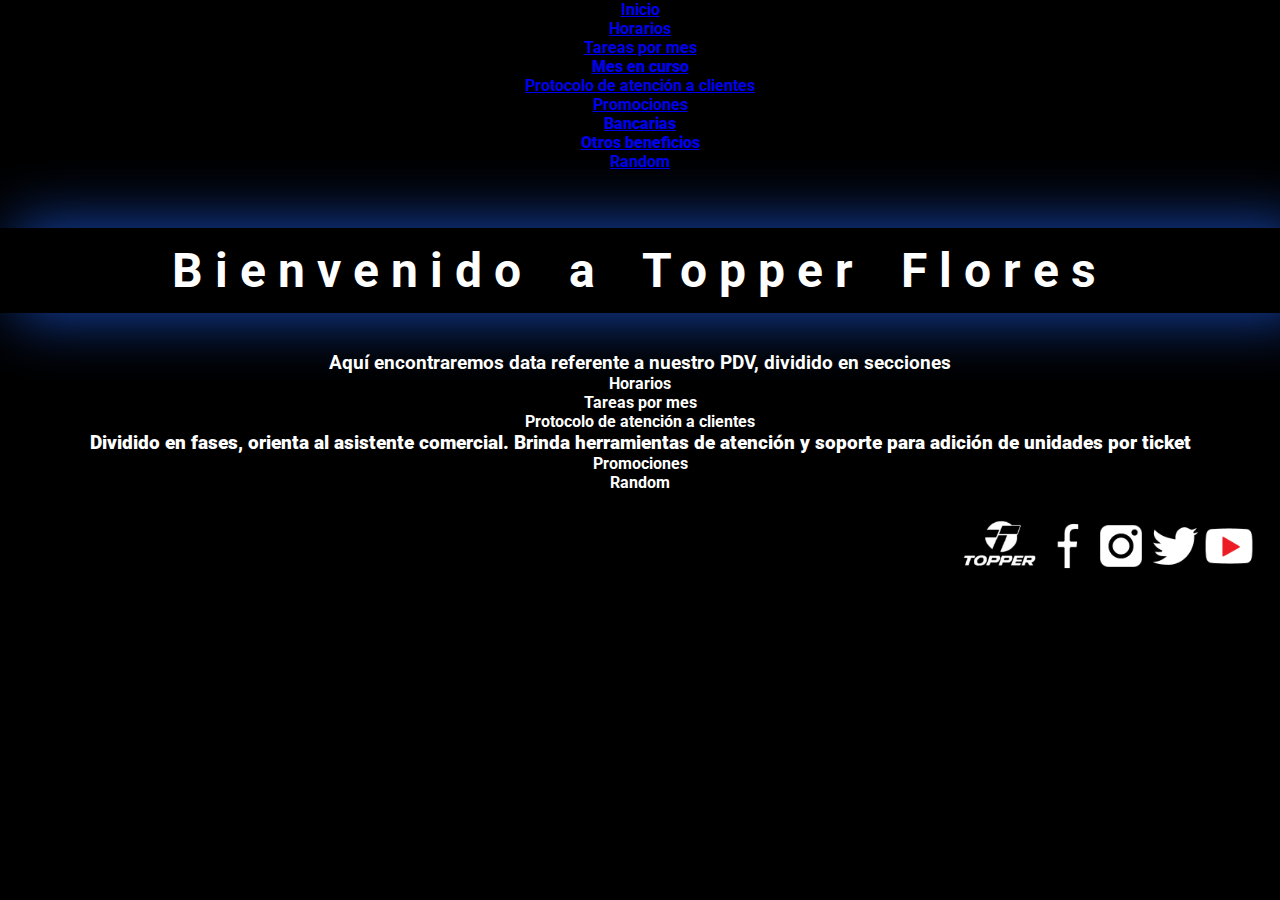
<file: index.html>
<!DOCTYPE html>
<html lang="en">
    <head>
        <title></title>
        <meta charset="UTF-8">
        <meta name="viewport" content="width=device-width, initial-scale=1">
        <link href="css/style.css" rel="stylesheet">
        <link href="https://cdn.jsdelivr.net/npm/bootstrap@5.2.2/dist/css/bootstrap.min.css" rel="stylesheet" integrity="sha384-Zenh87qX5JnK2Jl0vWa8Ck2rdkQ2Bzep5IDxbcnCeuOxjzrPF/et3URy9Bv1WTRi" crossorigin="anonymous">
        <link rel="preconnect" href="https://fonts.googleapis.com">
        <link rel="preconnect" href="https://fonts.gstatic.com" crossorigin>
        <link href="https://fonts.googleapis.com/css2?family=Roboto:wght@300;500&display=swap" rel="stylesheet">
    </head>
    <body>
        <header>
            <ul class="nav nav-tabs">
                <li class="nav-item mx-auto">
                    <a class="nav-link" aria-current="page" href="index.html">Inicio</a>
                </li>
                <li class="nav-item mx-auto">
                    <a class="nav-link" aria-current="page" href="horarios.html">Horarios</a>
                </li>
                <li class="nav-item dropdown mx-auto">
                    <a class="nav-link dropdown-toggle" data-bs-toggle="dropdown" href="#" role="button" aria-expanded="false">Tareas por mes</a>
                    <ul class="dropdown-menu">
                        <li><a class="dropdown-item" href="tareas.html">Mes en curso</a></li>
                    </ul>
                </li>
                <li class="nav-item mx-auto">
                    <a class="nav-link" href="etapasDeVenta.html">Protocolo de atención a clientes</a>
                </li>
                <li class="nav-item dropdown mx-auto">
                    <a class="nav-link dropdown-toggle" data-bs-toggle="dropdown" href="#" role="button" aria-expanded="false">Promociones</a>
                    <ul class="dropdown-menu">
                        <li><a class="dropdown-item" href="#">Bancarias</a></li>
                        <li><a class="dropdown-item" href="#">Otros beneficios</a></li>
                    </ul>
                </li>
                <li class="nav-item mx-auto">
                    <a class="nav-link" href="random.html">Random</a>
                </li>
            </ul>
        </header>

        <section>
            <div>
                <br>
                <br>
                <br>
                <button class="mx-auto d-block container-fluid" style="font-size: 300%;" id="titulo">Bienvenido a Topper Flores</button>
                <br>
                <br>
                <br>
            </div>    
        </section>
        
        <section style="background: black">
            <div>
                <p>Aquí encontraremos data referente a nuestro PDV, dividido en secciones
                <div class="inicio"> 
                    <ul>
                        <li>Horarios</li>
                        <li>Tareas por mes</li>
                        <li>Protocolo de atención a clientes</li>
                            <p>Dividido en fases, orienta al asistente comercial. 
                                Brinda herramientas de atención y soporte para adición de unidades por ticket</p>
                        <li>Promociones</li>
                        <li>Random</li>
                    </ul>
                </div>
                </p>
            </div>  
            <script>

            </script>
        </section>   
                
        <footer class="pie-pagina">
            <div>
                <a href="https://www.topper.com.ar/" target="_blank"><img src="img/logoTopper.png" alt="Logo Topper" width="75x" ></a>
                <a href="https://www.facebook.com/Topper.Oficial/" target="_blank"><img src="img/logoFacebook.png" alt="Logo Facebook" width="50px"></a>
                <a href="https://www.instagram.com/topper_argentina/" target="_blank"><img src="img/logoInstagram.png" alt="Logo Instagram" width="50px"></a>
                <a href="https://twitter.com/topperargentina/" target="_blank"><img src="img/logoTwitter.png" alt="Logo Twitter" width="50px"></a>
                <a href="https://www.youtube.com/channel/UCWcXQwyyj_Ey4sZ6Fb5Ra5w" target="_blank"><img src="img/logoYoutube.png" alt="Logo Youtube" width="50px"></a>
                </div>
        </footer>
        <script src="https://cdn.jsdelivr.net/npm/bootstrap@5.2.2/dist/js/bootstrap.bundle.min.js" integrity="sha384-OERcA2EqjJCMA+/3y+gxIOqMEjwtxJY7qPCqsdltbNJuaOe923+mo//f6V8Qbsw3" crossorigin="anonymous"></script>    
    </body>

</html>
</file>
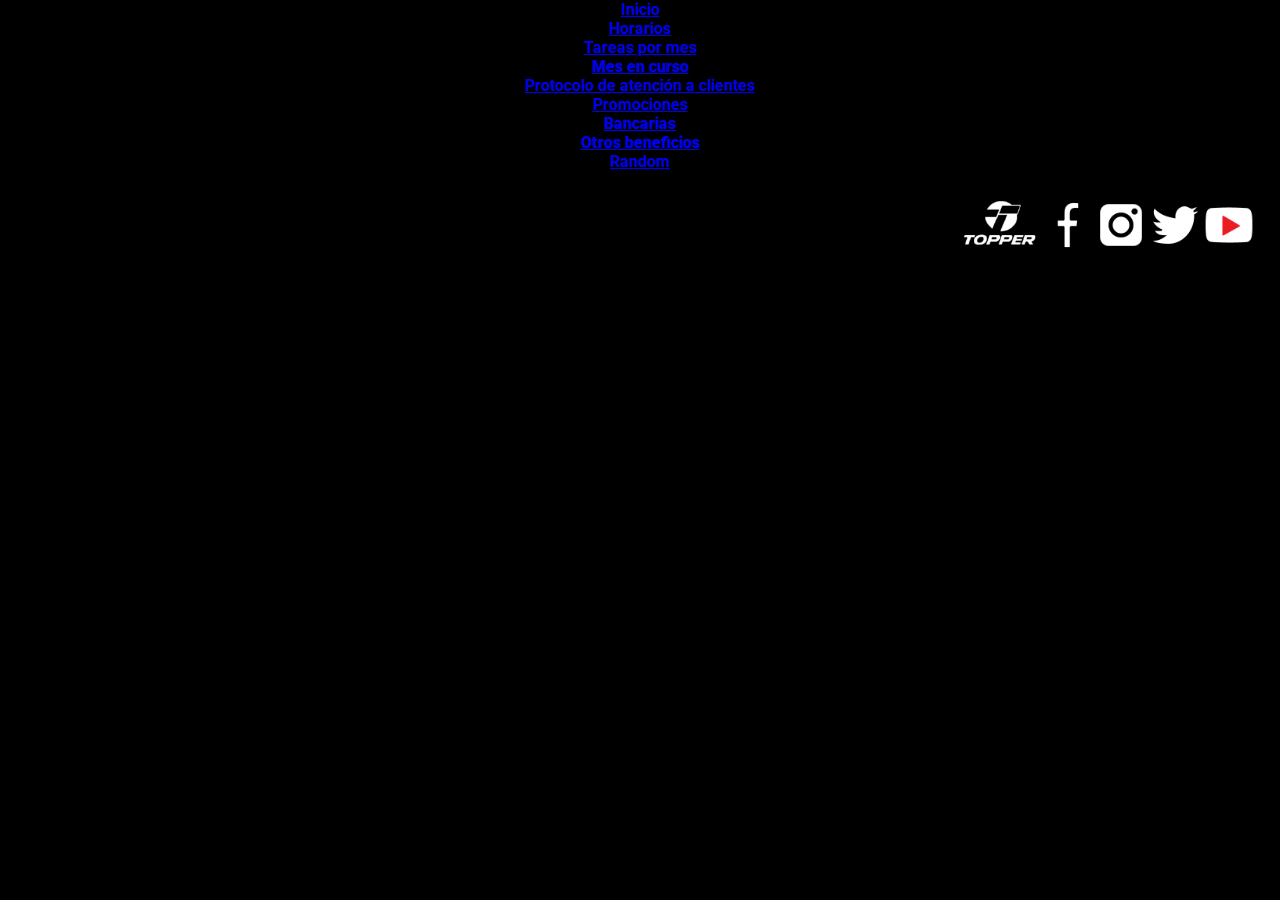
<file: descuentos.html>
<!DOCTYPE html>
<html lang="en">
    <head>
        <title></title>
        <meta charset="UTF-8">
        <meta name="viewport" content="width=device-width, initial-scale=1">
        <link href="css/style.css" rel="stylesheet">
        <link href="https://cdn.jsdelivr.net/npm/bootstrap@5.2.2/dist/css/bootstrap.min.css" rel="stylesheet" integrity="sha384-Zenh87qX5JnK2Jl0vWa8Ck2rdkQ2Bzep5IDxbcnCeuOxjzrPF/et3URy9Bv1WTRi" crossorigin="anonymous">
        <link rel="preconnect" href="https://fonts.googleapis.com">
        <link rel="preconnect" href="https://fonts.gstatic.com" crossorigin>
        <link href="https://fonts.googleapis.com/css2?family=Roboto:wght@300;500&display=swap" rel="stylesheet">
    </head>
    <body>
        <header>
            <ul class="nav nav-tabs">
                <li class="nav-item mx-auto">
                    <a class="nav-link" aria-current="page" href="index.html">Inicio</a>
                </li>
                <li class="nav-item mx-auto">
                    <a class="nav-link" aria-current="page" href="horarios.html">Horarios</a>
                </li>
                <li class="nav-item dropdown mx-auto">
                    <a class="nav-link dropdown-toggle" data-bs-toggle="dropdown" href="#" role="button" aria-expanded="false">Tareas por mes</a>
                    <ul class="dropdown-menu">
                        <li><a class="dropdown-item" href="tareas.html">Mes en curso</a></li>
                    </ul>
                </li>
                <li class="nav-item mx-auto">
                    <a class="nav-link" href="etapasDeVenta.html">Protocolo de atención a clientes</a>
                </li>
                <li class="nav-item dropdown mx-auto">
                    <a class="nav-link dropdown-toggle" data-bs-toggle="dropdown" href="#" role="button" aria-expanded="false">Promociones</a>
                    <ul class="dropdown-menu">
                        <li><a class="dropdown-item" href="promosBancarias.html">Bancarias</a></li>
                        <li><a class="dropdown-item" href="descuentos.html">Otros beneficios</a></li>
                    </ul>
                </li>
                <li class="nav-item mx-auto">
                    <a class="nav-link" href="random.html">Random</a>
                </li>
            </ul>
        </header>

        <footer class="pie-pagina">
            <div>
                <a href="https://www.topper.com.ar/" target="_blank"><img src="img/logoTopper.png" alt="Logo Topper" width="75x" ></a>
                <a href="https://www.facebook.com/Topper.Oficial/" target="_blank"><img src="img/logoFacebook.png" alt="Logo Facebook" width="50px"></a>
                <a href="https://www.instagram.com/topper_argentina/" target="_blank"><img src="img/logoInstagram.png" alt="Logo Instagram" width="50px"></a>
                <a href="https://twitter.com/topperargentina/" target="_blank"><img src="img/logoTwitter.png" alt="Logo Twitter" width="50px"></a>
                <a href="https://www.youtube.com/channel/UCWcXQwyyj_Ey4sZ6Fb5Ra5w" target="_blank"><img src="img/logoYoutube.png" alt="Logo Youtube" width="50px"></a>
                </div>
        </footer>
    
    </body>
</html>
</file>
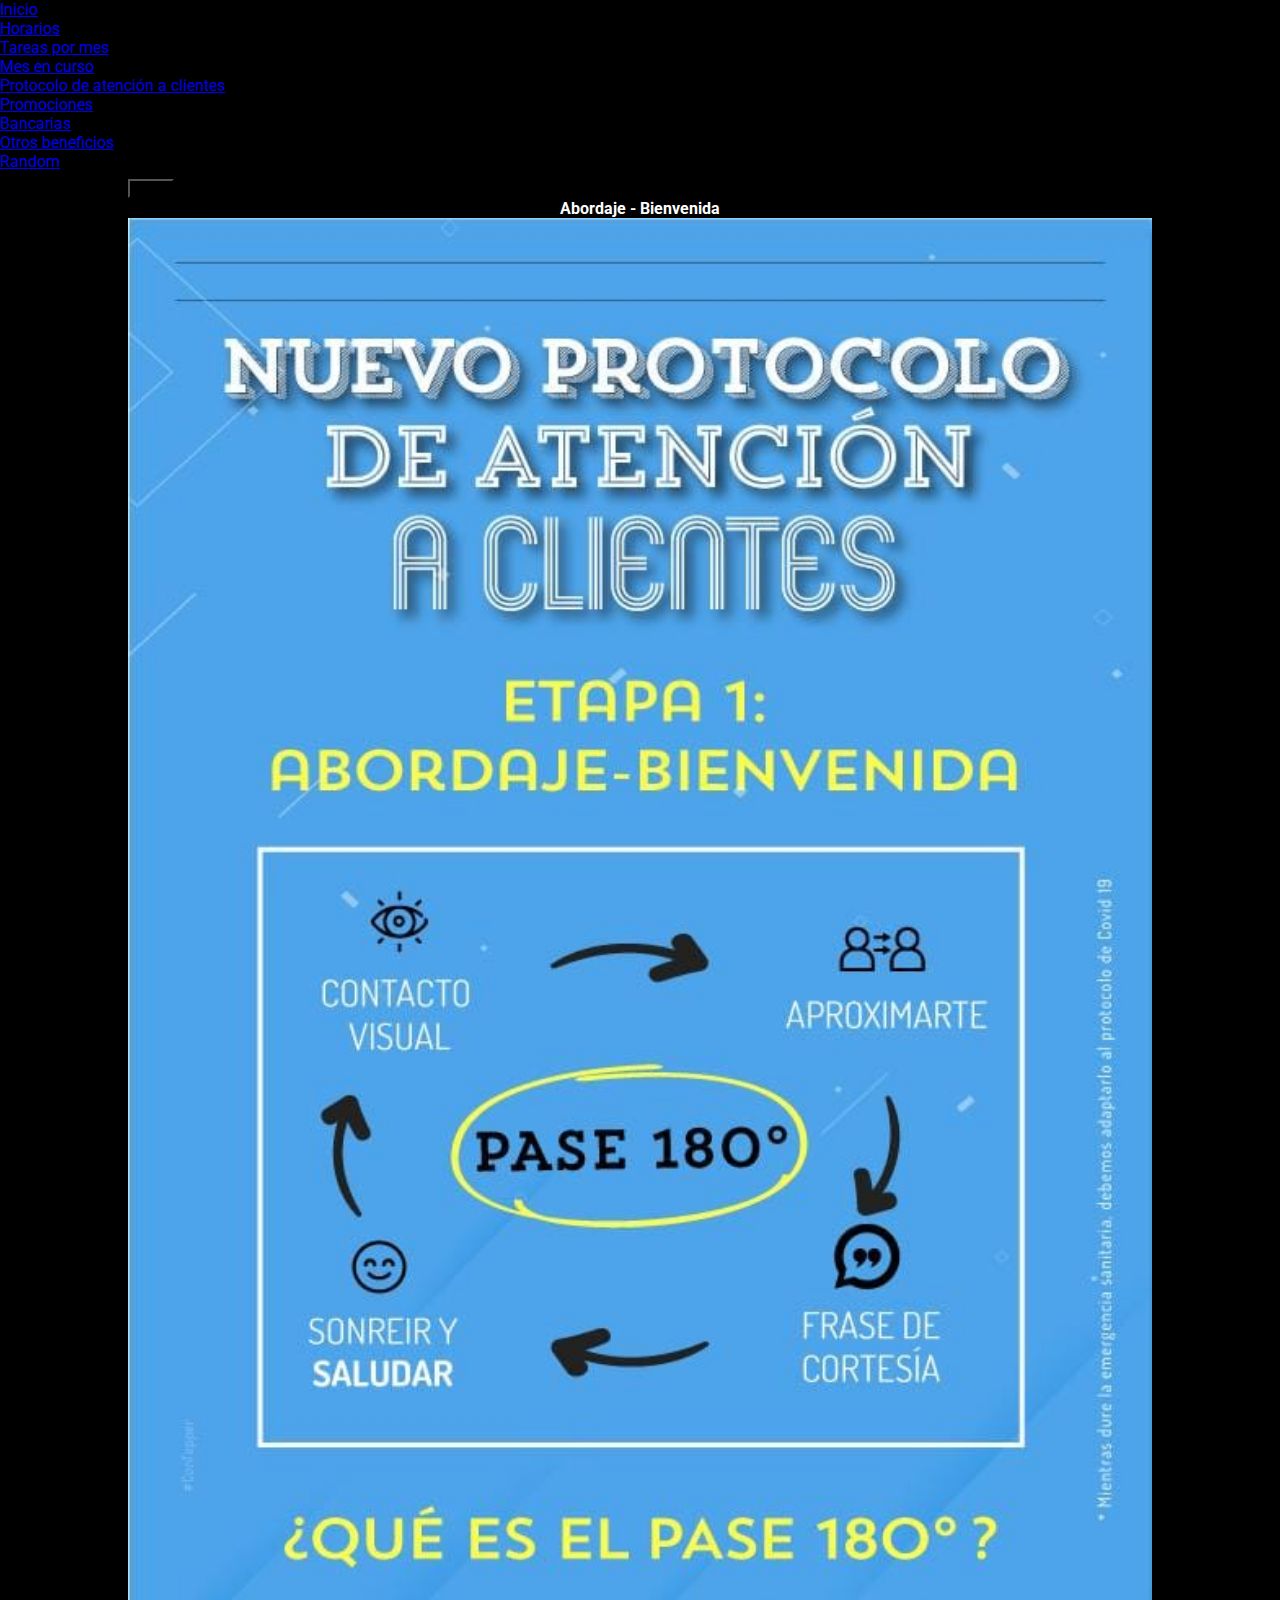
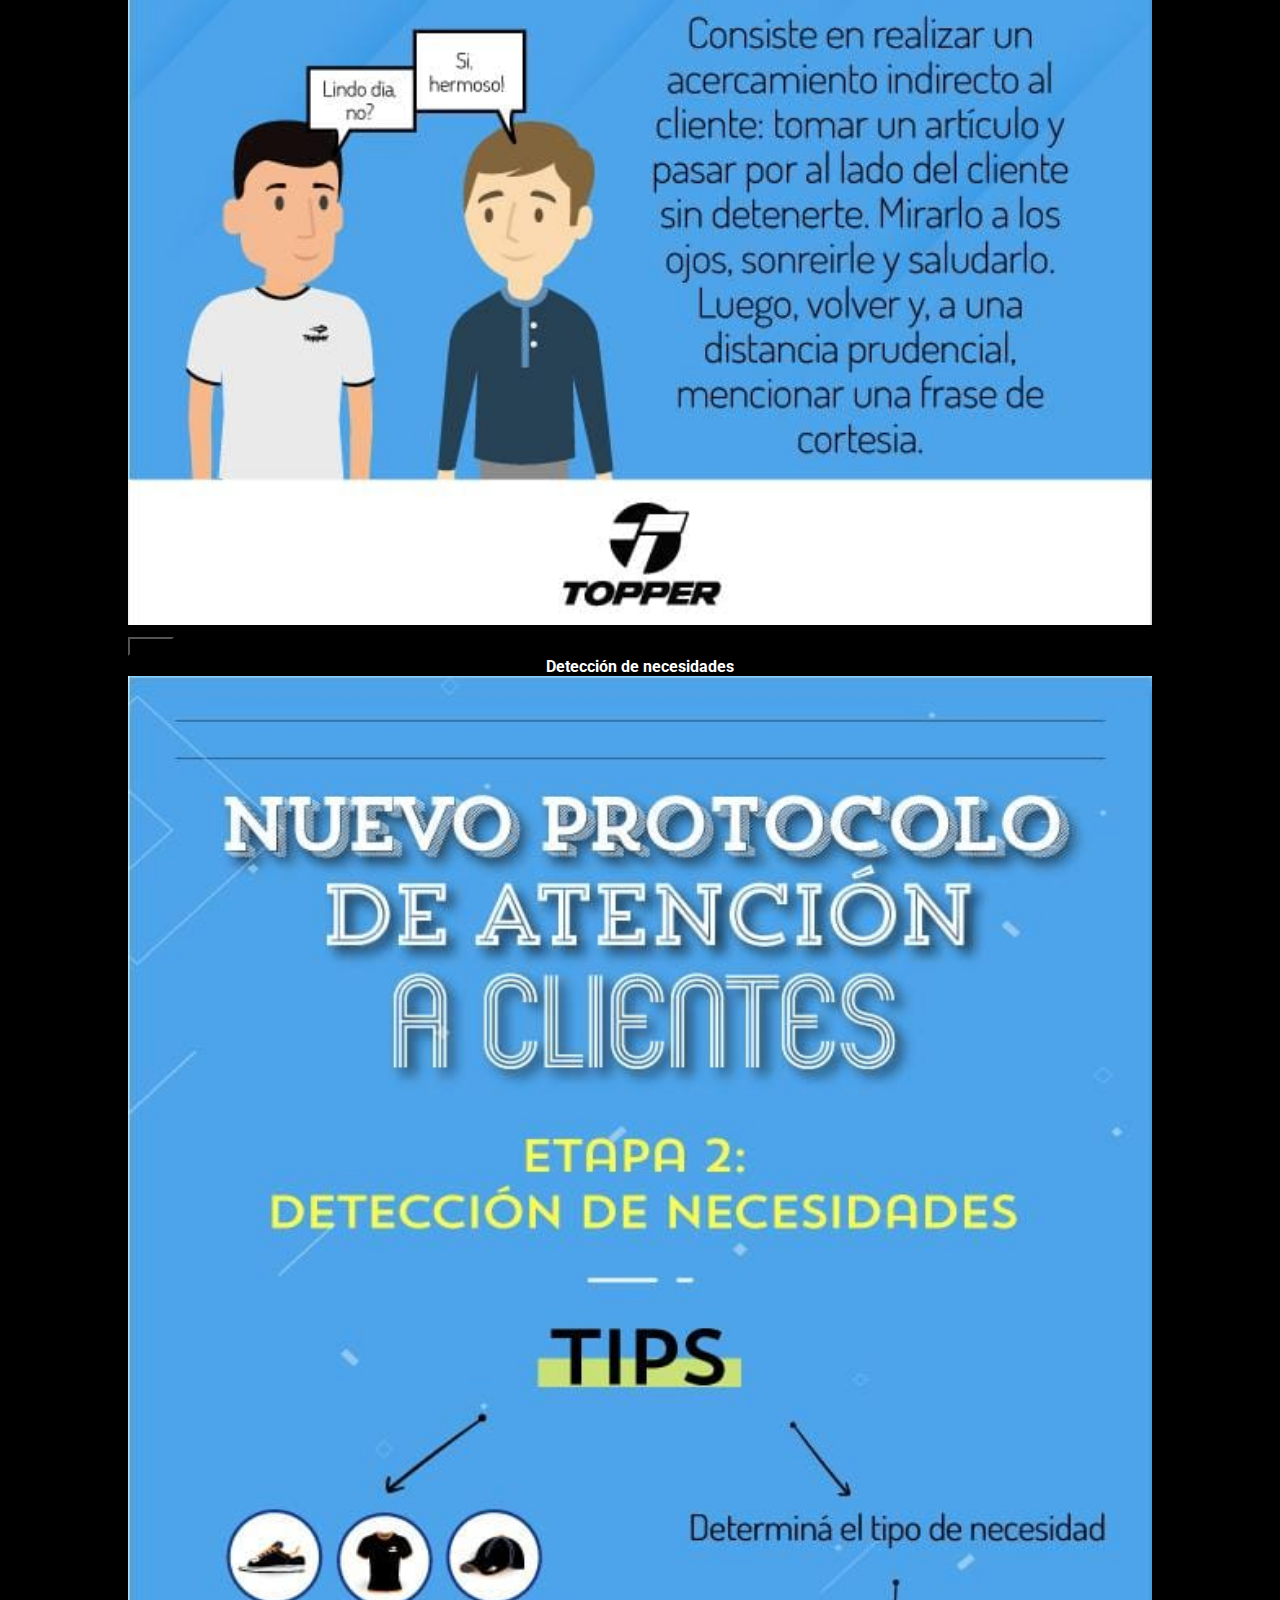
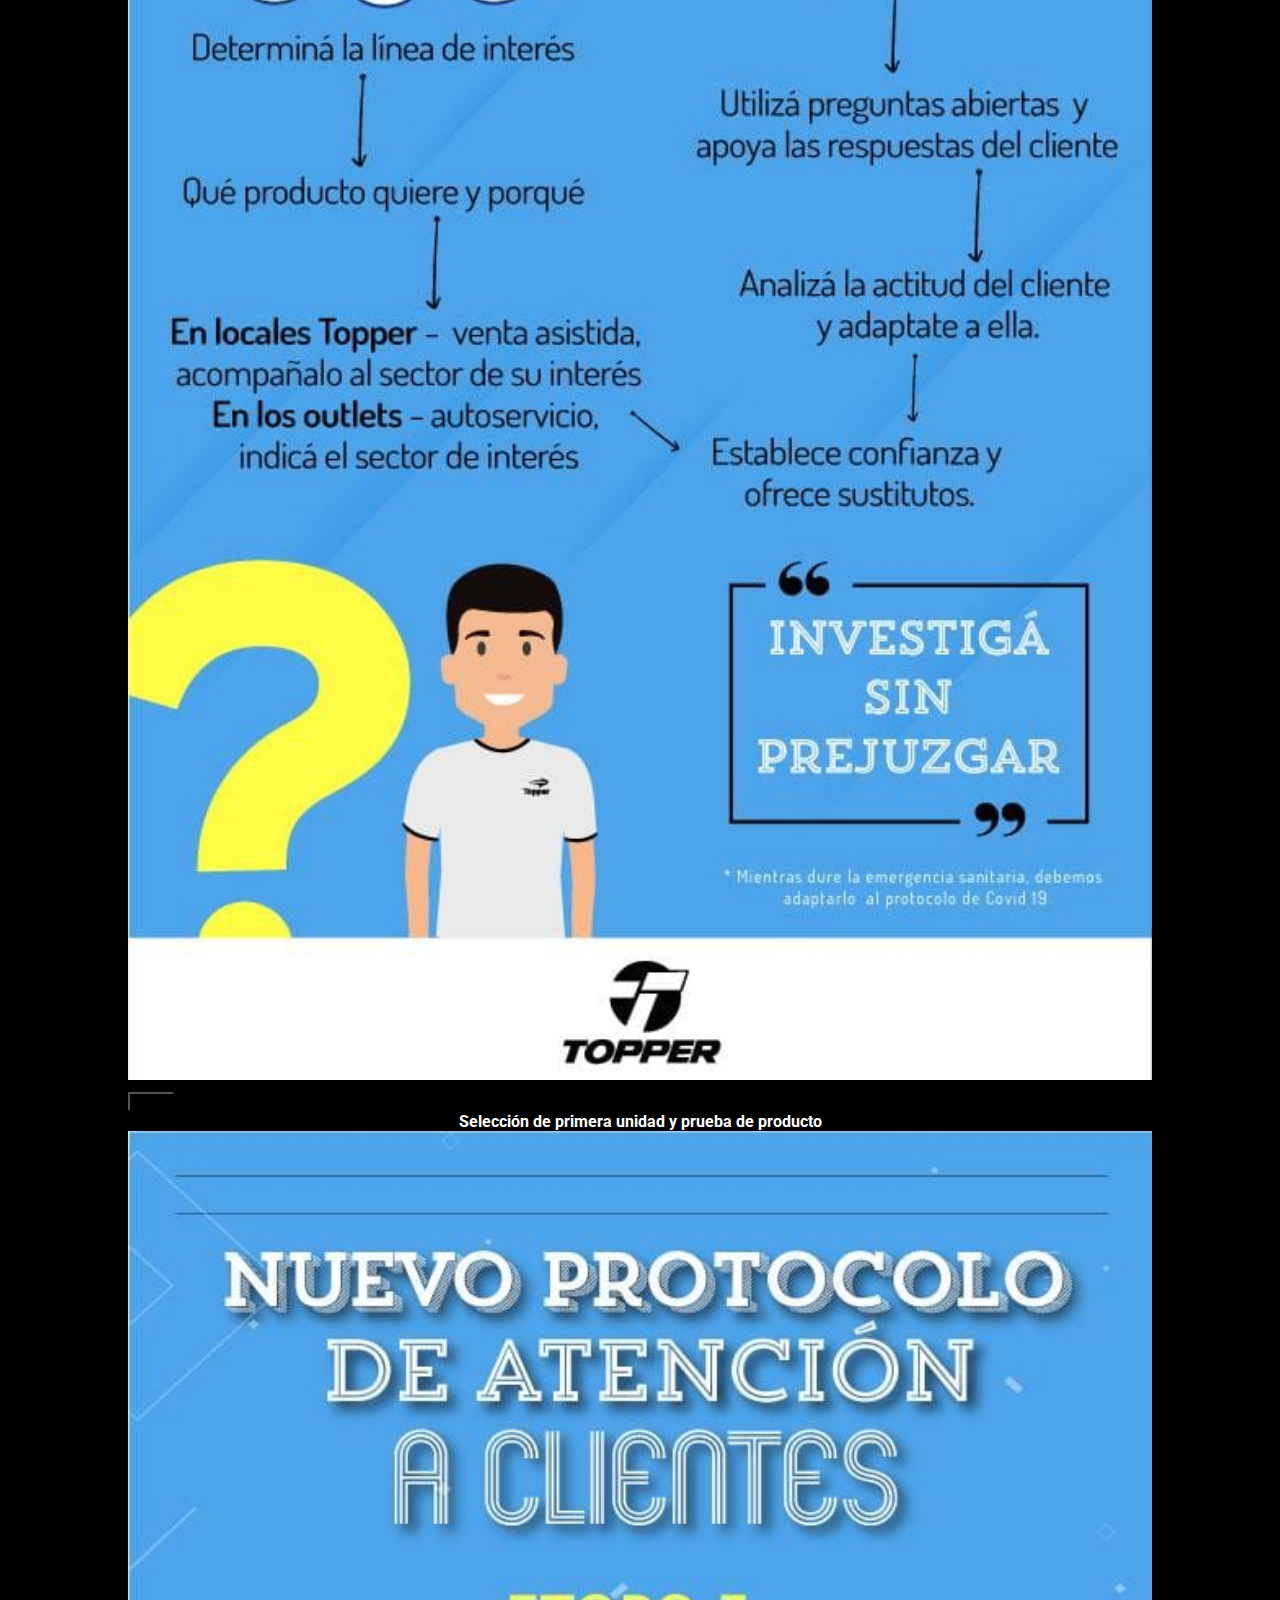
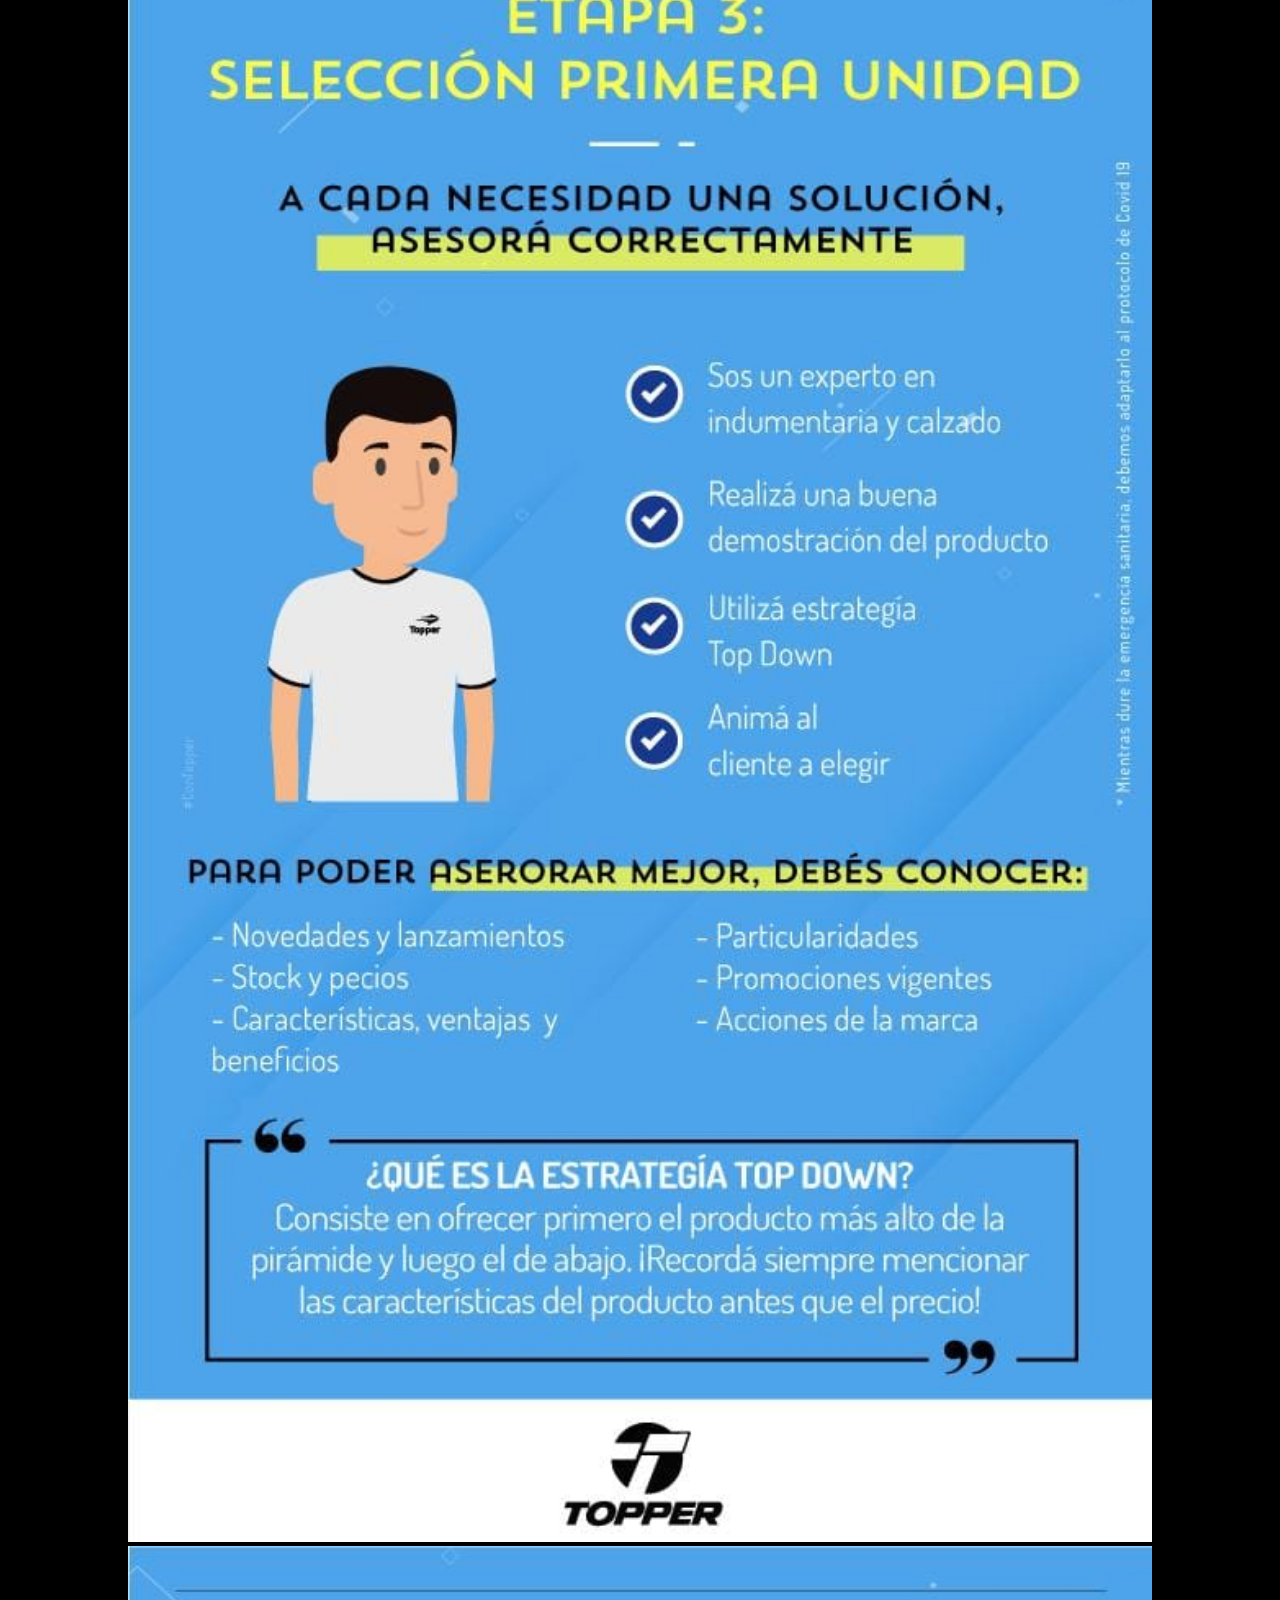
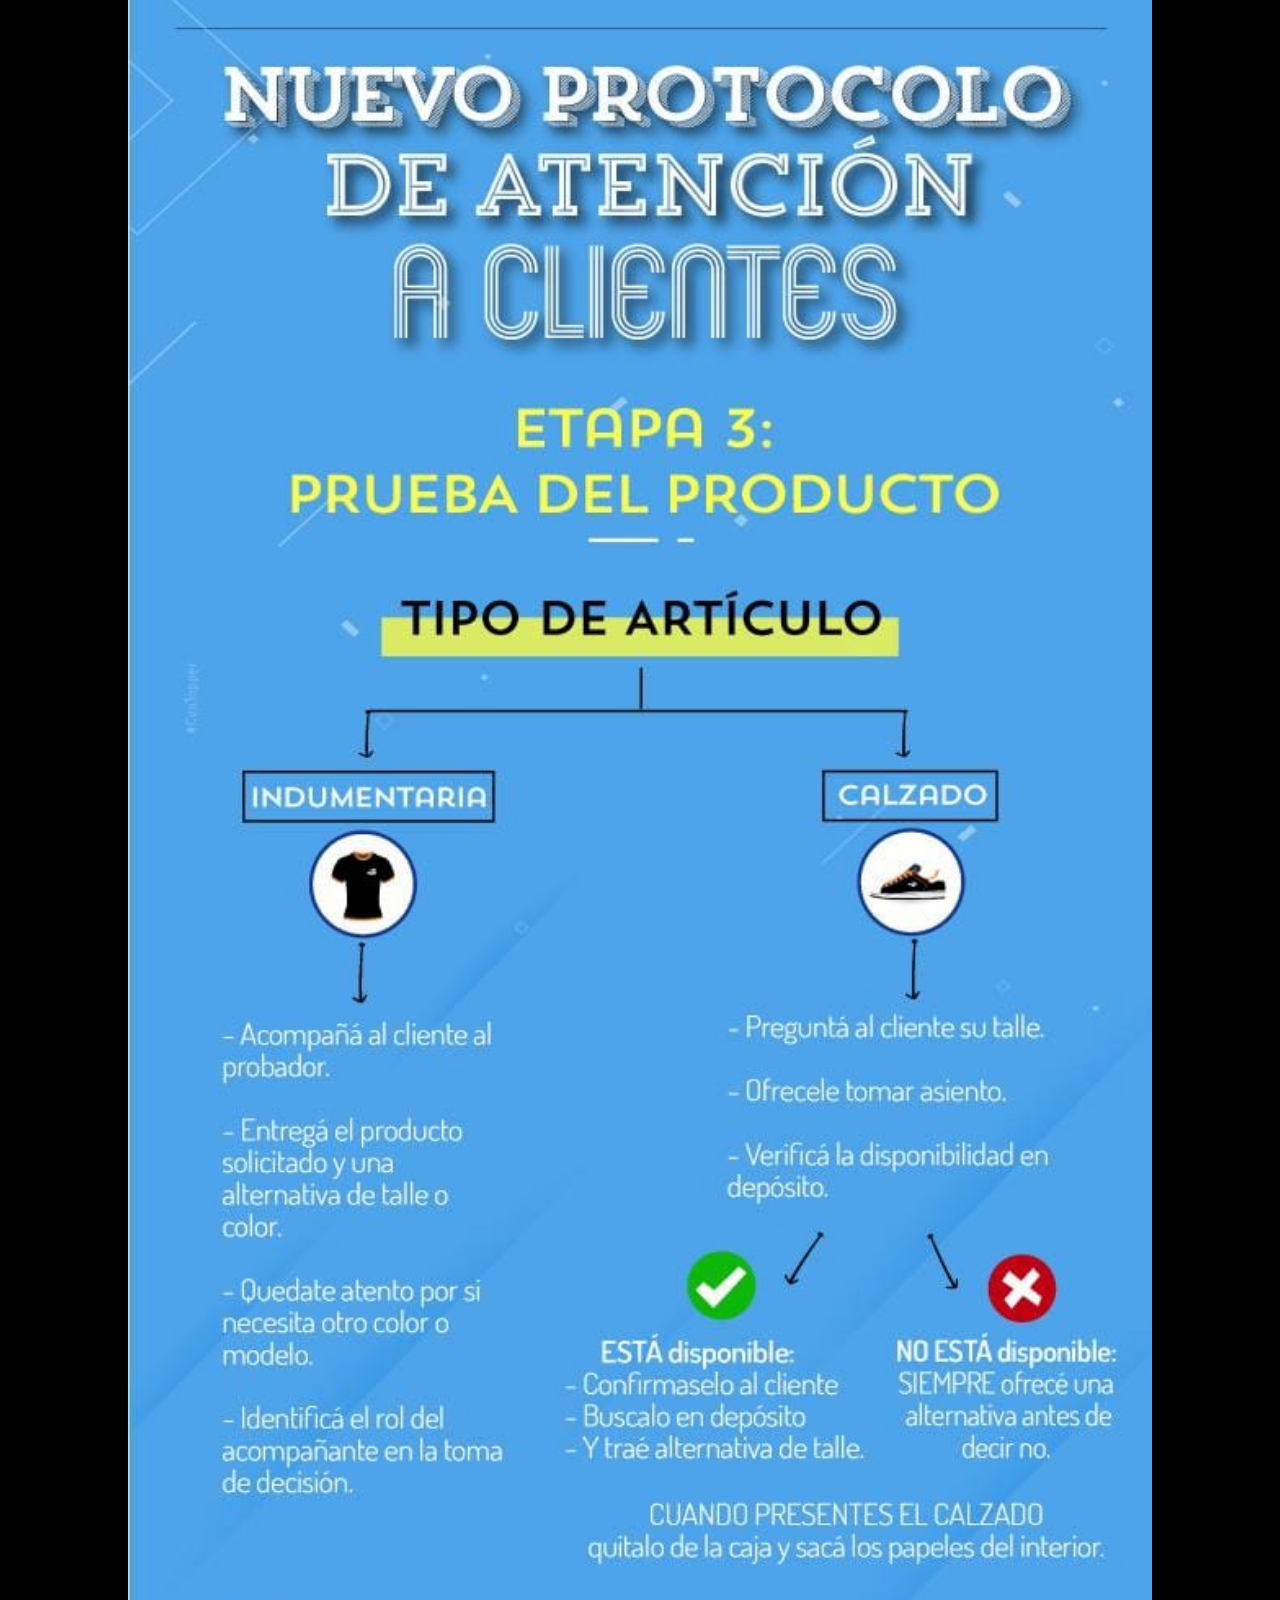
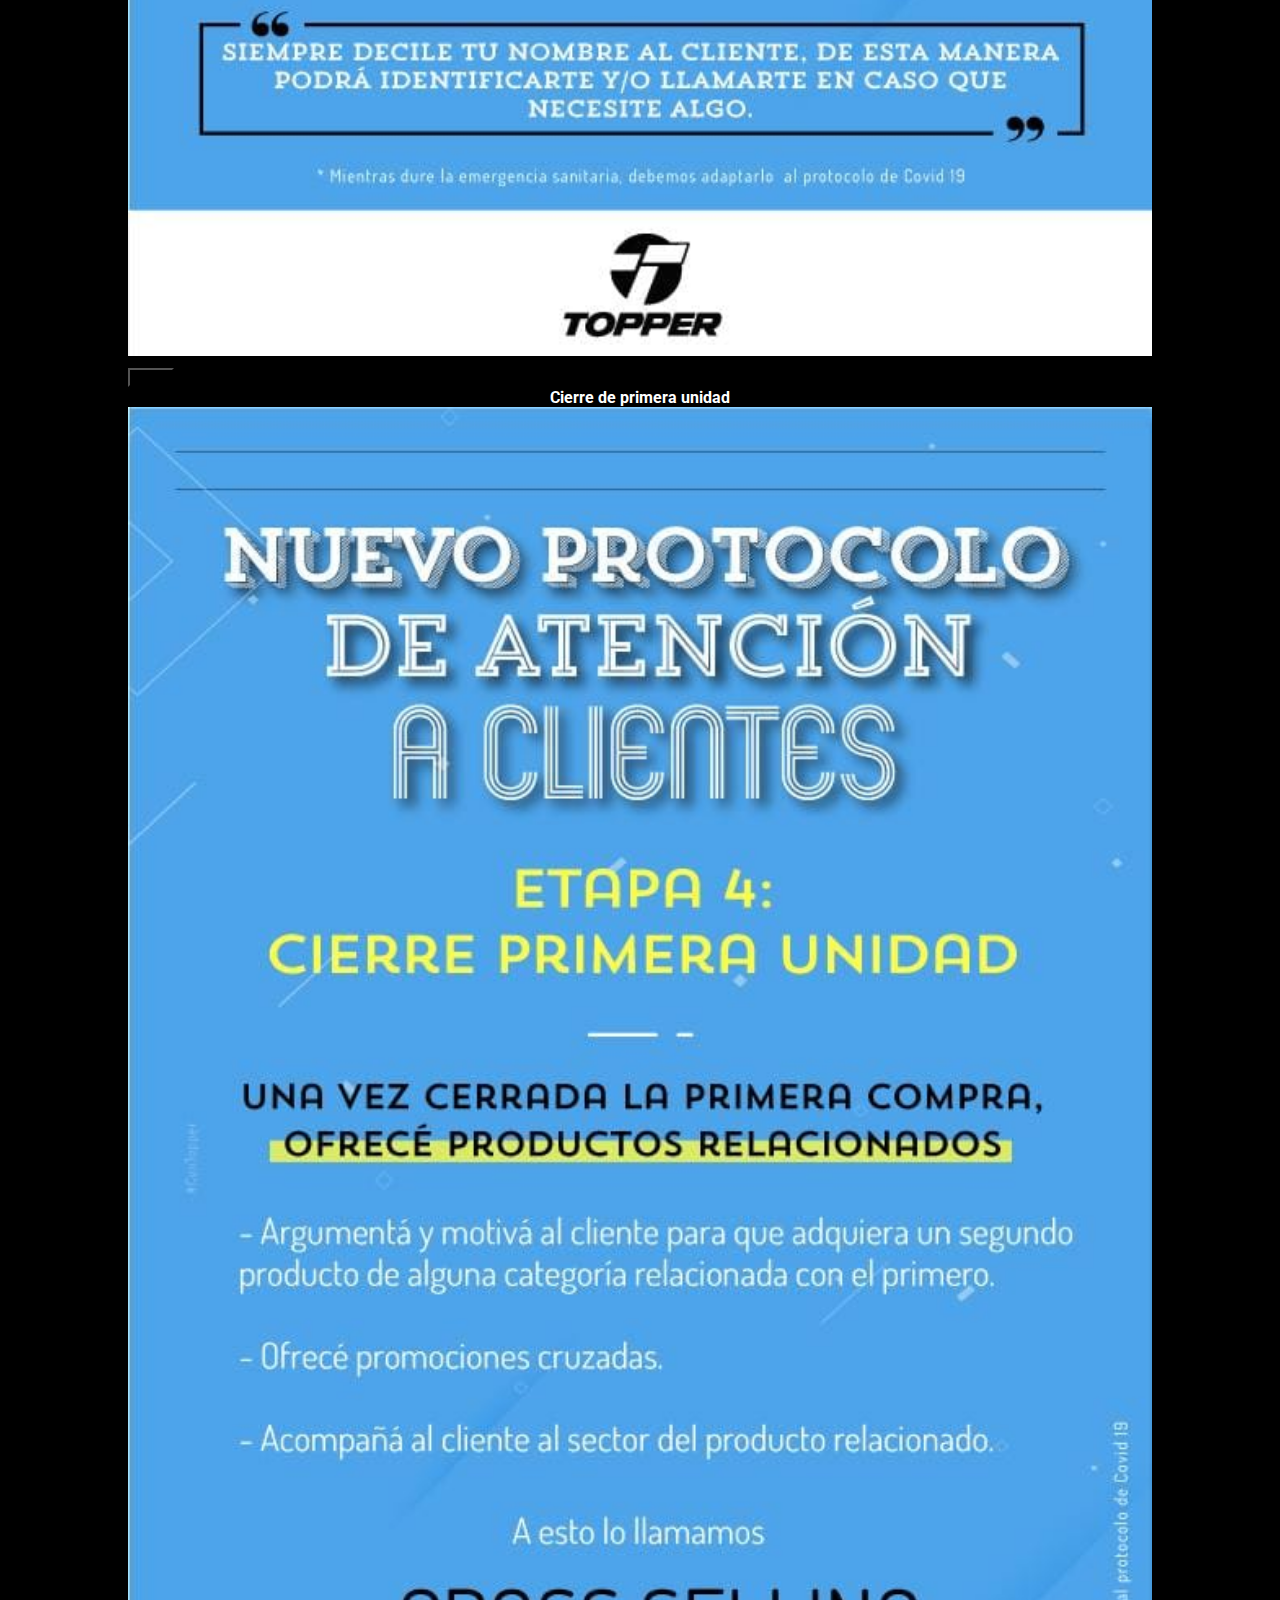
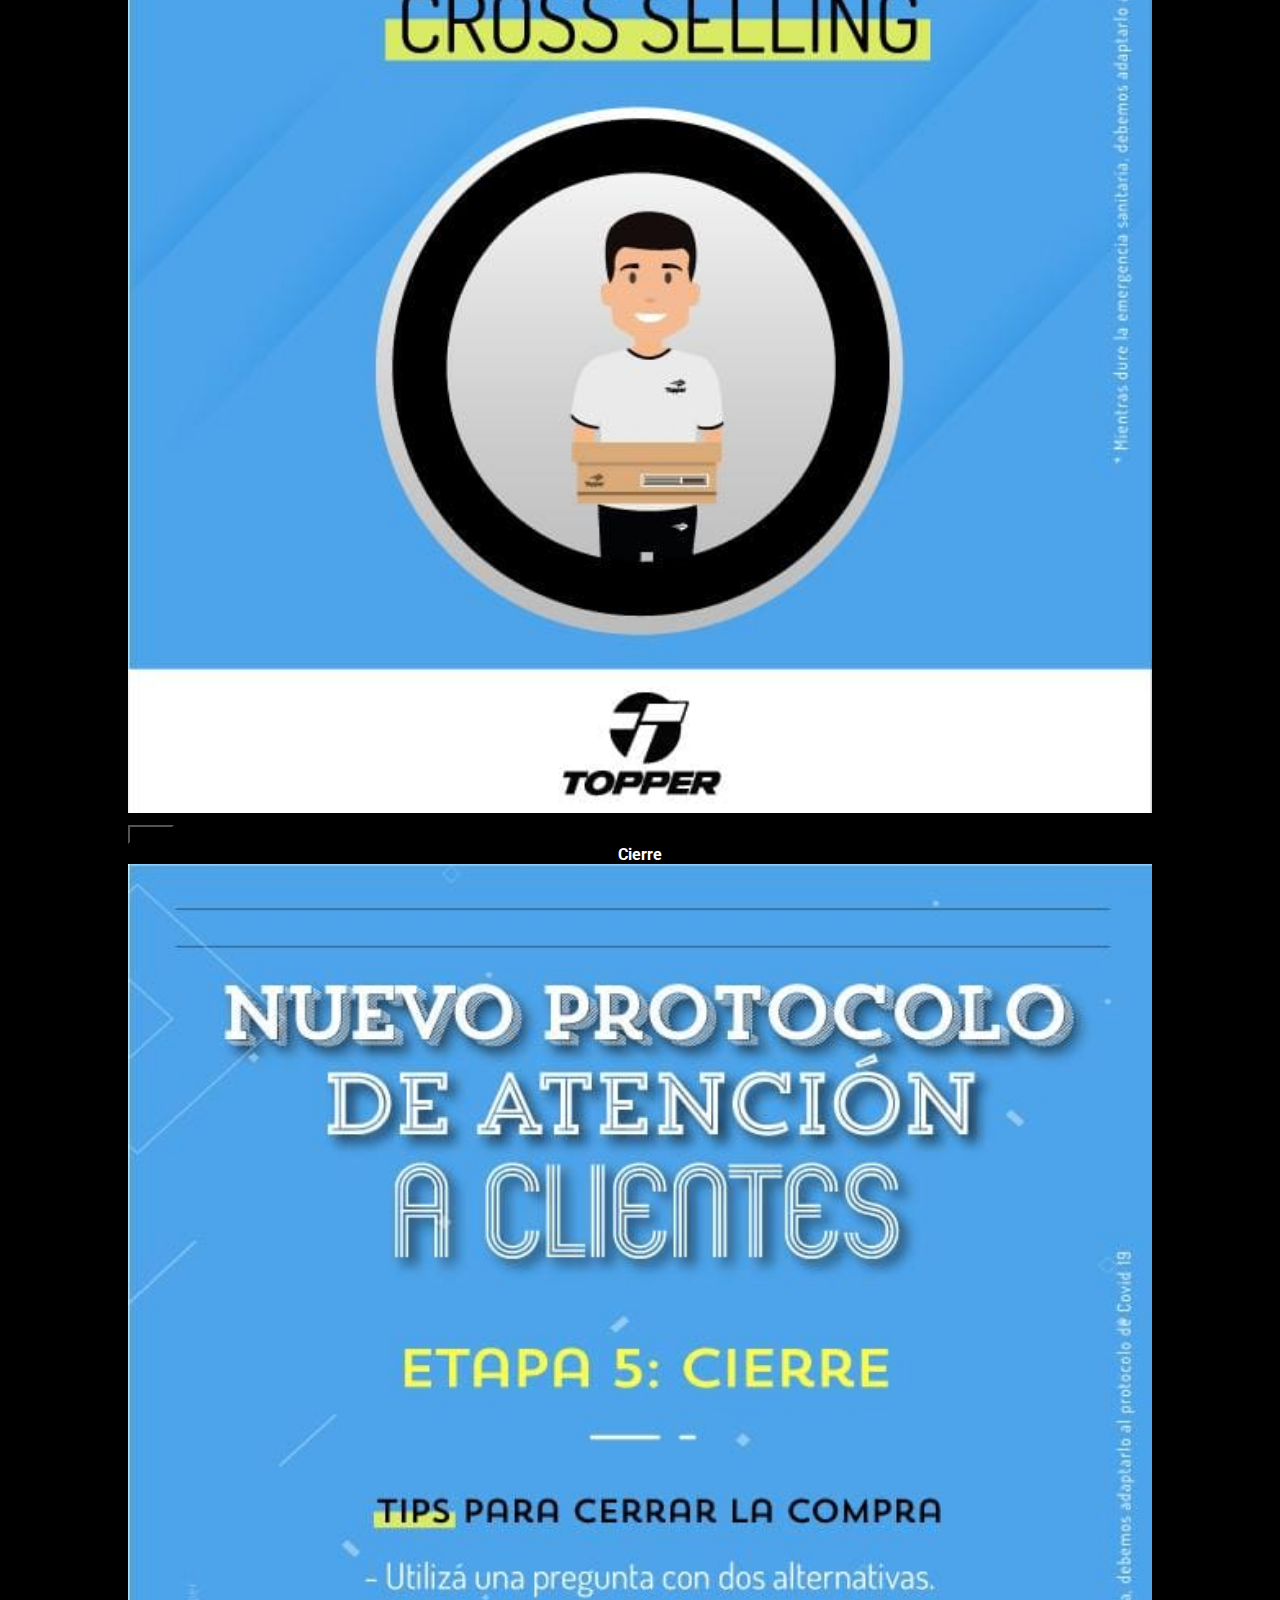
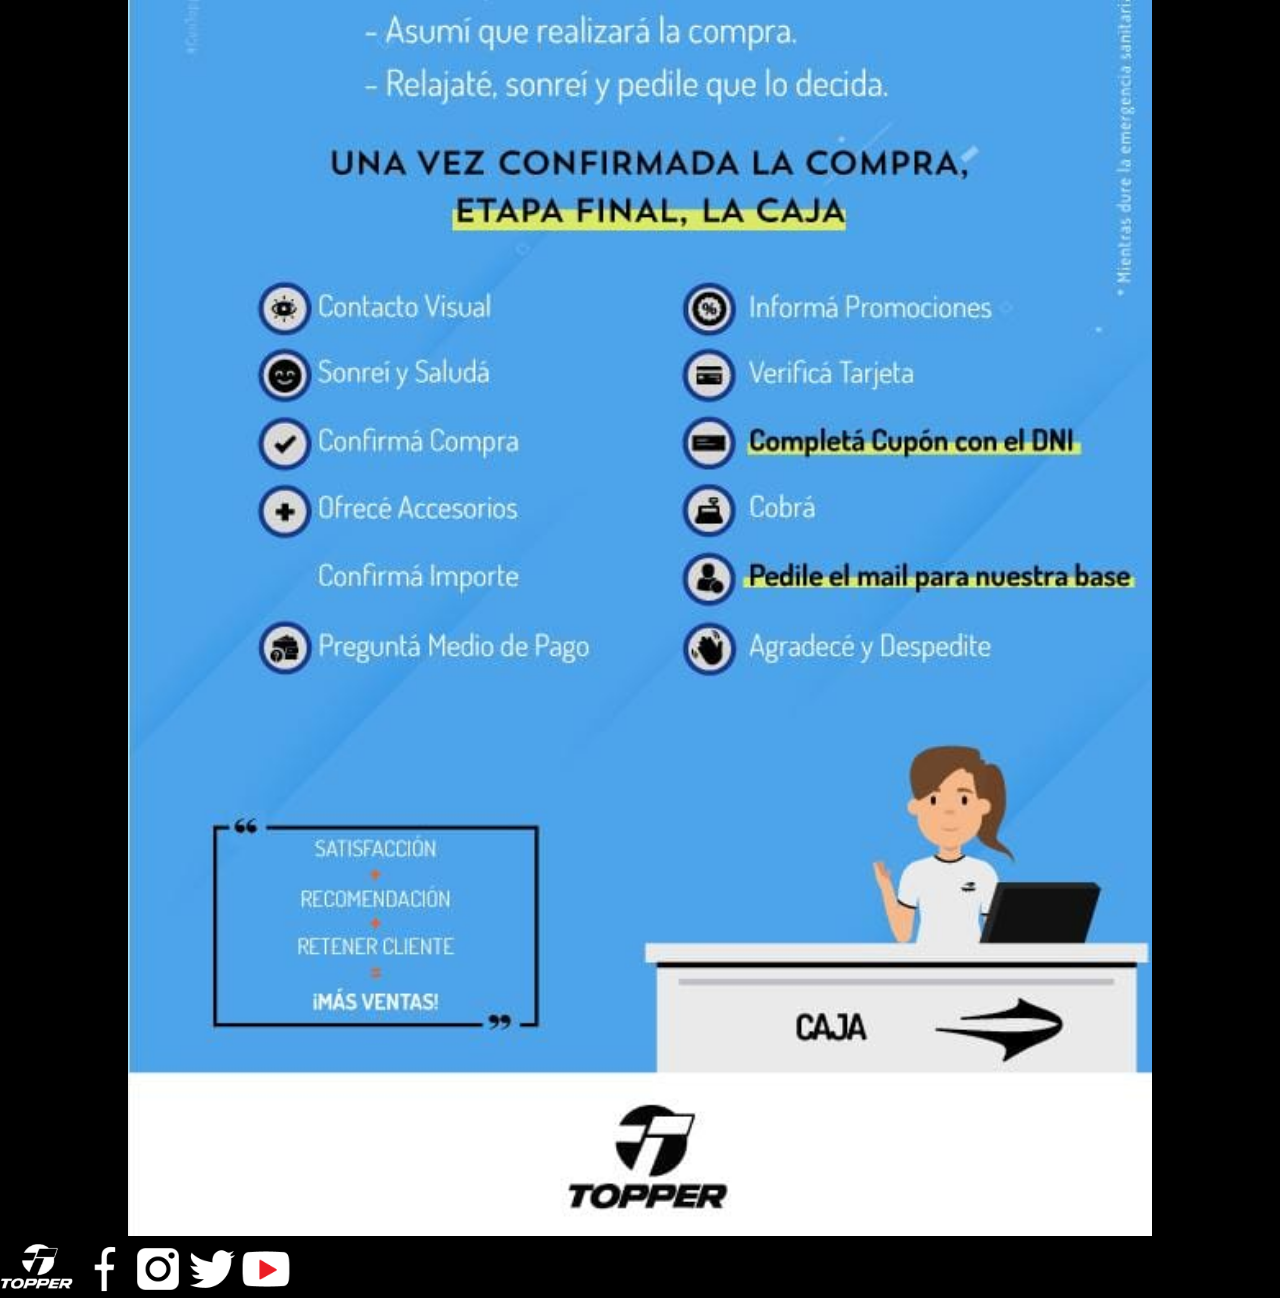
<file: etapasDeVenta.html>
<!DOCTYPE html>
<html lang="en">
    <head>
        <title></title>
        <meta charset="UTF-8">
        <meta name="viewport" content="width=device-width, initial-scale=1">
        <link href="css/style2.css" rel="stylesheet">
        <link href="https://cdn.jsdelivr.net/npm/bootstrap@5.2.2/dist/css/bootstrap.min.css" rel="stylesheet" integrity="sha384-Zenh87qX5JnK2Jl0vWa8Ck2rdkQ2Bzep5IDxbcnCeuOxjzrPF/et3URy9Bv1WTRi" crossorigin="anonymous">
        <link rel="preconnect" href="https://fonts.googleapis.com">
        <link rel="preconnect" href="https://fonts.gstatic.com" crossorigin>
        <link href="https://fonts.googleapis.com/css2?family=Roboto:wght@300;500&display=swap" rel="stylesheet">
    </head>
    <body>
        <header>
            <ul class="nav nav-tabs">
                <li class="nav-item mx-auto">
                    <a class="nav-link" aria-current="page" href="index.html">Inicio</a>
                </li>
                <li class="nav-item mx-auto">
                    <a class="nav-link" aria-current="page" href="horarios.html">Horarios</a>
                </li>
                <li class="nav-item dropdown mx-auto">
                    <a class="nav-link dropdown-toggle" data-bs-toggle="dropdown" href="#" role="button" aria-expanded="false">Tareas por mes</a>
                    <ul class="dropdown-menu">
                        <li><a class="dropdown-item" href="tareas.html">Mes en curso</a></li>
                    </ul>
                </li>
                <li class="nav-item mx-auto">
                    <a class="nav-link" href="etapasDeVenta.html">Protocolo de atención a clientes</a>
                </li>
                <li class="nav-item dropdown mx-auto">
                    <a class="nav-link dropdown-toggle" data-bs-toggle="dropdown" href="#" role="button" aria-expanded="false">Promociones</a>
                    <ul class="dropdown-menu">
                        <li><a class="dropdown-item" href="#">Bancarias</a></li>
                        <li><a class="dropdown-item" href="#">Otros beneficios</a></li>
                    </ul>
                </li>
                <li class="nav-item mx-auto">
                    <a class="nav-link" href="random.html">Random</a>
                </li>
            </ul>
        </header>

        <section>
            <div id="margenes">
                <div class="accordion" id="accordionExample">
                    <!-- Primer acordeón-->
                    <div class="accordion-item">
                        <h2 class="accordion-header" id="headingOne">
                            <button class="accordion-button" type="button" data-bs-toggle="collapse" data-bs-target="#collapseOne" aria-expanded="false" aria-controls="collapseOne">
                                Etapa 1                                
                            </button>
                        </h2>
                    <!-- La clase show predetermina la apertura del acordeón cuando se carga la página, quitándola aparecen todos los acordeones cerrados-->    
                    <div id="collapseOne" class="accordion-collapse collapse" aria-labelledby="headingOne" data-bs-parent="#accordionExample">
                        <div class="accordion-body">
                            <div id="centradoDiapositiva">
                                <strong style="color: white">Abordaje - Bienvenida</strong>
                                <br>
                                <img src="img/etapa1A.jpeg" alt="etapa1" width="100%" height="300%">
                            </div>
                        </div>
                    </div>
                    </div>
                    
                    <!-- Segundo acordeón-->
                    <div class="accordion-item">
                        <h2 class="accordion-header" id="headingTwo">
                            <button class="accordion-button collapsed" type="button" data-bs-toggle="collapse" data-bs-target="#collapseTwo" aria-expanded="false" aria-controls="collapseTwo">
                                Etapa 2
                            </button>
                        </h2>
                        <div id="collapseTwo" class="accordion-collapse collapse" aria-labelledby="headingTwo" data-bs-parent="#accordionExample">
                            <div class="accordion-body">
                                <div id="centradoDiapositiva">
                                    <strong style="color: white">Detección de necesidades</strong>
                                    <br>
                                    <img src="img/etapa2A.jpeg" alt="etapa2" width="100%" height="300%">
                                </div>    
                            </div>
                        </div>
                    </div>
                    
                    <!-- Tercer acordeón-->
                    <div class="accordion-item">
                        <h2 class="accordion-header" id="headingThree">
                            <button class="accordion-button collapsed" type="button" data-bs-toggle="collapse" data-bs-target="#collapseThree" aria-expanded="false" aria-controls="collapseThree">
                                Etapa 3
                            </button>
                        </h2>
                        <div id="collapseThree" class="accordion-collapse collapse" aria-labelledby="headingThree" data-bs-parent="#accordionExample">
                            <div class="accordion-body">
                                <div id="centradoDiapositiva">
                                    <strong style="color: white">Selección de primera unidad y prueba de producto</strong>
                                    <br>
                                    <img src="img/etapa3A.jpeg" alt="etapa3a" width="100%" height="300%">
                                    <img src="img/etapa3B.jpeg" alt="etapa3b" width="100%" height="300%">
                                </div>
                            </div>
                        </div>
                    </div>
                    
                    <!-- Cuarto acordeón-->
                    <div class="accordion-item">
                        <h2 class="accordion-header" id="headingFour">
                            <button class="accordion-button collapsed" type="button" data-bs-toggle="collapse" data-bs-target="#collapseFour" aria-expanded="false" aria-controls="collapseFour">
                                Etapa 4
                            </button>
                        </h2>
                        <div id="collapseFour" class="accordion-collapse collapse" aria-labelledby="headingFour" data-bs-parent="#accordionExample">
                            <div class="accordion-body">
                                <div id="centradoDiapositiva">
                                    <strong style="color: white">Cierre de primera unidad</strong>
                                    <br>
                                    <img src="img/etapa4A.jpeg" alt="etapa4" width="100%" height="300%">
                                </div>
                            </div>
                        </div>
                    </div>
                    
                    <!-- Quinto acordeón-->
                    <div class="accordion-item">
                        <h2 class="accordion-header" id="headingFive">
                            <button class="accordion-button collapsed" type="button" data-bs-toggle="collapse" data-bs-target="#collapseFive" aria-expanded="false" aria-controls="collapseFive">
                                Etapa 5
                            </button>
                        </h2>
                        <div id="collapseFive" class="accordion-collapse collapse" aria-labelledby="headingFive" data-bs-parent="#accordionExample">
                            <div class="accordion-body">
                                <div id="centradoDiapositiva">
                                    <strong style="color: white">Cierre</strong>
                                    <br>
                                    <img src="img/etapa5A.jpeg" alt="etapa5" width="100%" height="300%">
                                </div>
                            </div>
                        </div>
                    </div>
                </div>
            </div>
        </section>    






        <footer class="pie-pagina">
            <div>
                <a href="https://www.topper.com.ar/" target="_blank"><img src="img/logoTopper.png" alt="Logo Topper" width="75x" ></a>
                <a href="https://www.facebook.com/Topper.Oficial/" target="_blank"><img src="img/logoFacebook.png" alt="Logo Facebook" width="50px"></a>
                <a href="https://www.instagram.com/topper_argentina/" target="_blank"><img src="img/logoInstagram.png" alt="Logo Instagram" width="50px"></a>
                <a href="https://twitter.com/topperargentina/" target="_blank"><img src="img/logoTwitter.png" alt="Logo Twitter" width="50px"></a>
                <a href="https://www.youtube.com/channel/UCWcXQwyyj_Ey4sZ6Fb5Ra5w" target="_blank"><img src="img/logoYoutube.png" alt="Logo Youtube" width="50px"></a>
                </div>
        </footer>
        <script src="https://cdn.jsdelivr.net/npm/bootstrap@5.2.2/dist/js/bootstrap.bundle.min.js" integrity="sha384-OERcA2EqjJCMA+/3y+gxIOqMEjwtxJY7qPCqsdltbNJuaOe923+mo//f6V8Qbsw3" crossorigin="anonymous"></script>    
    </body>

</html>
</file>
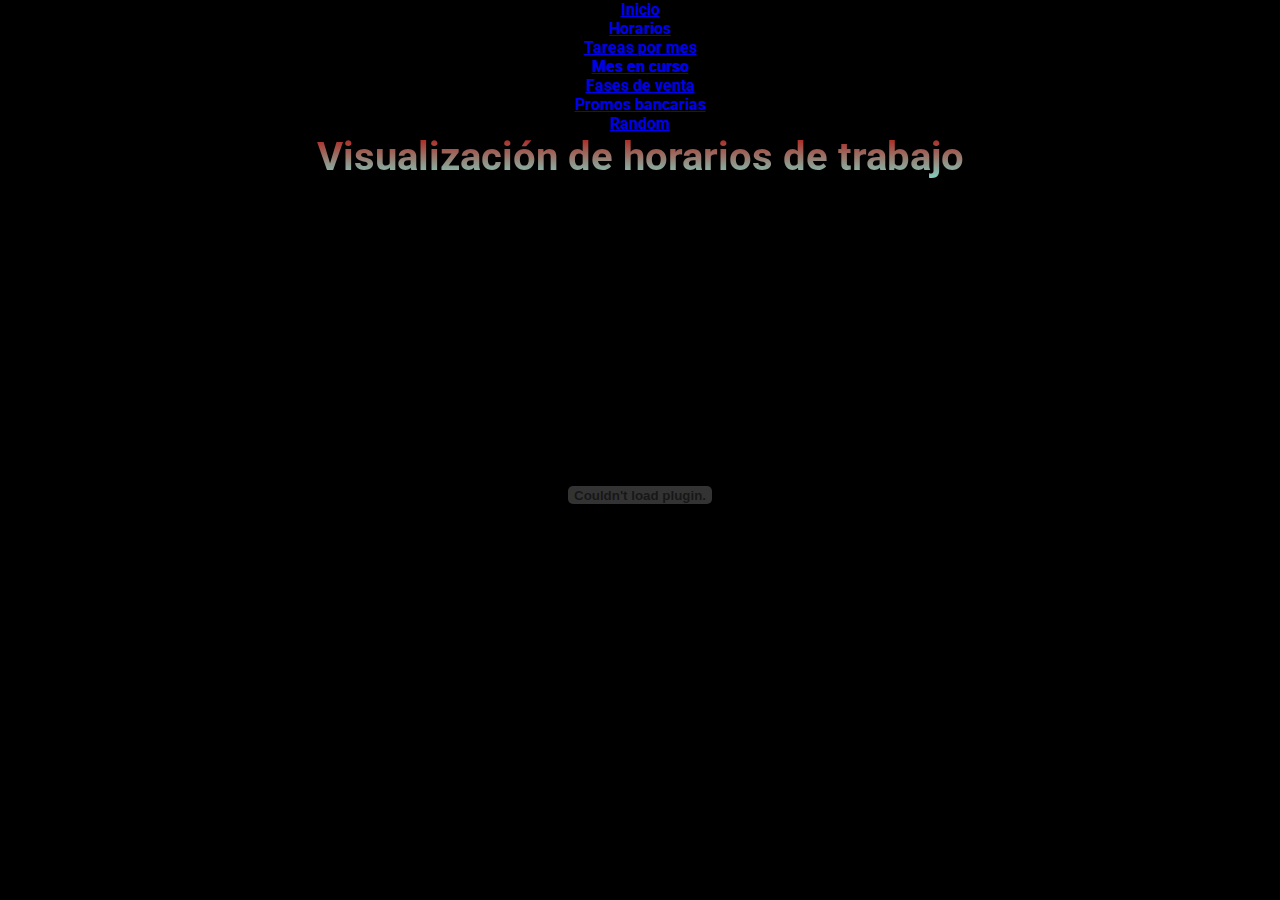
<file: horarios.html>
<!DOCTYPE html>
<html lang="en">
    <head>
        <title></title>
        <meta charset="UTF-8">
        <meta name="viewport" content="width=device-width, initial-scale=1">
        <link href="css/style.css" rel="stylesheet">
        <link href="https://cdn.jsdelivr.net/npm/bootstrap@5.2.2/dist/css/bootstrap.min.css" rel="stylesheet" integrity="sha384-Zenh87qX5JnK2Jl0vWa8Ck2rdkQ2Bzep5IDxbcnCeuOxjzrPF/et3URy9Bv1WTRi" crossorigin="anonymous">
        <link rel="preconnect" href="https://fonts.googleapis.com">
        <link rel="preconnect" href="https://fonts.gstatic.com" crossorigin>
        <link href="https://fonts.googleapis.com/css2?family=Roboto:wght@300;500&display=swap" rel="stylesheet">
    </head>
    
    <body>
        <header>
            <ul class="nav nav-tabs">
                <li class="nav-item mx-auto">
                    <a class="nav-link" aria-current="page" href="index.html">Inicio</a>
                </li>
                <li class="nav-item mx-auto">
                    <a class="nav-link" aria-current="page" href="horarios.html">Horarios</a>
                </li>
                <li class="nav-item dropdown mx-auto">
                    <a class="nav-link dropdown-toggle" data-bs-toggle="dropdown" href="#" role="button" aria-expanded="false">Tareas por mes</a>
                    <ul class="dropdown-menu">
                        <li><a class="dropdown-item" href="tareas.html">Mes en curso</a></li>
                    </ul>
                </li>
                <li class="nav-item mx-auto">
                    <a class="nav-link" href="fasesDeVenta.html">Fases de venta</a>
                </li>
                <li class="nav-item mx-auto">
                    <a class="nav-link" href="promosBancarias.html">Promos bancarias</a>
                </li>
                <li class="nav-item mx-auto">
                    <a class="nav-link" href="random.html">Random</a>
                </li>
            </ul>
        </header>
        <section>
            <div>
                <p class="tamañoP1">
                    Visualización de horarios de trabajo
                </p>
            </div>
        </section>
        <section>
            <div style="text-align: center;">
                <embed src="pdf/horariosTFloresNoviembre22.pdf" type="application/pdf" width="420px" height="630px" style="justify-content:center">
            </div>    
        </section>
        

        <script src="https://cdn.jsdelivr.net/npm/bootstrap@5.2.2/dist/js/bootstrap.bundle.min.js" integrity="sha384-OERcA2EqjJCMA+/3y+gxIOqMEjwtxJY7qPCqsdltbNJuaOe923+mo//f6V8Qbsw3" crossorigin="anonymous"></script>    
    </body>
</html>
</file>
<file: css/style.css>
*{
    padding: 0%;
    margin: 0%;
    background-color: black;
    font-family: 'Roboto', sans-serif;
}

body{
    background-color: #000000;
}

footer{
    background-color: #000000;
}

p{
    color: white;
    font-size: larger;
    font-weight: bolder;
    text-align: center;
}

ul{
    color: white;
    font-weight: bolder;
    text-align: center;
    display: inline;
}

.inicio{
    justify-content: center;
}

.conteneidor{
    display: flex;
    margin-top: 02%;
    margin-left: 0%;
    margin-right: 0%;
    justify-content: center;
}

.tamañoP1{
    font-size: 40px;
    text-align: center;
    background: linear-gradient(rgb(179, 17, 11),rgb(126, 216, 201));
    -webkit-background-clip: text;
    color: transparent;  
}

button {
    margin-top: 2rem;
    margin: auto;
    width: 80rem;
    padding: 0.8rem;
    font-size: larger;
    font-weight: bold;
    color: white;
    border-width: 1px;
    border-style: solid;
    border-image: linear-gradient (to right, #1c5ae0, #1CB5E0);
    box-shadow: 20px 0px 60px 5px #1c5ae0c2; 
    background-color: black;
    animation: btn-animation 6s infinite;
    letter-spacing: 0.25em;
    word-spacing: 0.25em;
}

@keyframes btn-animation {
    16.667%,
    100%{
        border-image: linear-gradient (to right, #1c5ae0, #1CB5E0) 1;
        box-shadow: 20px 0px 60px 5px #1c5ae0c2;
    }
    
    50% {
        border-image: linear-gradient (to right, #5106ff, #ff2819) 1;
        box-shadow: 20px 0px 60px 5px #ff281991;
    }

    83.333% {
        border-image: linear-gradient (to right, #d53369, #daae51) 1;
        box-shadow: 20px 0px 60px 5px #daaf518e;
    }

}

.pie-pagina{
    background-color: black;
    text-align: end;
    padding: 2%;
}

#titulo{
    display: flexbox;
}

/*NavBar con pestañas desde acá*/
.contenedor{
    width: 1080px;
    margin: auto;
    background: black;
    color: bisque;
    padding: 20px 15px 0px 50px;
    border-radius: 10px;
    box-shadow: 0px 0px 0px 0px rgba(0, 0, 0, 0.8);
}

.contenedor .titulo{
    font-size: 3.5ex;
    font-weight: bold;
    margin-left: 10px;
    margin-bottom: 10px;
}

#pestanas {
    float: top;
    font-size: 3ex;
    font-weight: bold;
}

#pestanas ul{
    margin-left: 40px;    
}

#pestanas li{
    list-style-type: none;
    float: left;
    text-align: center;
    margin: 0px 2px -2px -0px;
    background: black;
    border-top-left-radius: 5px;
    border-top-right-radius: 5px;
    border: 10px solid bisque;
    border-bottom: black;
    padding: 0px 0px 0px 0px;
}

#pestanas a:link{
    text-decoration: none;
    color: rgb(53, 36, 209);
}

#contenidopestanas{
    clear: both;  
    background: white;
    padding: 5px 5px 5px 5px;
    border-radius: 5px;
    border-top-left-radius: 0px;
    border: 0.5px solid bisque;
    width: 1000px;
    text-align: center;
}
/*Hasta acá NavBar con pestañas*/
</file>
<file: css/style2.css>
*{
    padding: 0%;
    margin: 0%;
    background-color: black;
    font-family: 'Roboto', sans-serif;
}

#centradoDiapositiva{
    text-align: center;
}

#margenes{
    margin-left: 10%;
    margin-right: 10%;
}
</file>
